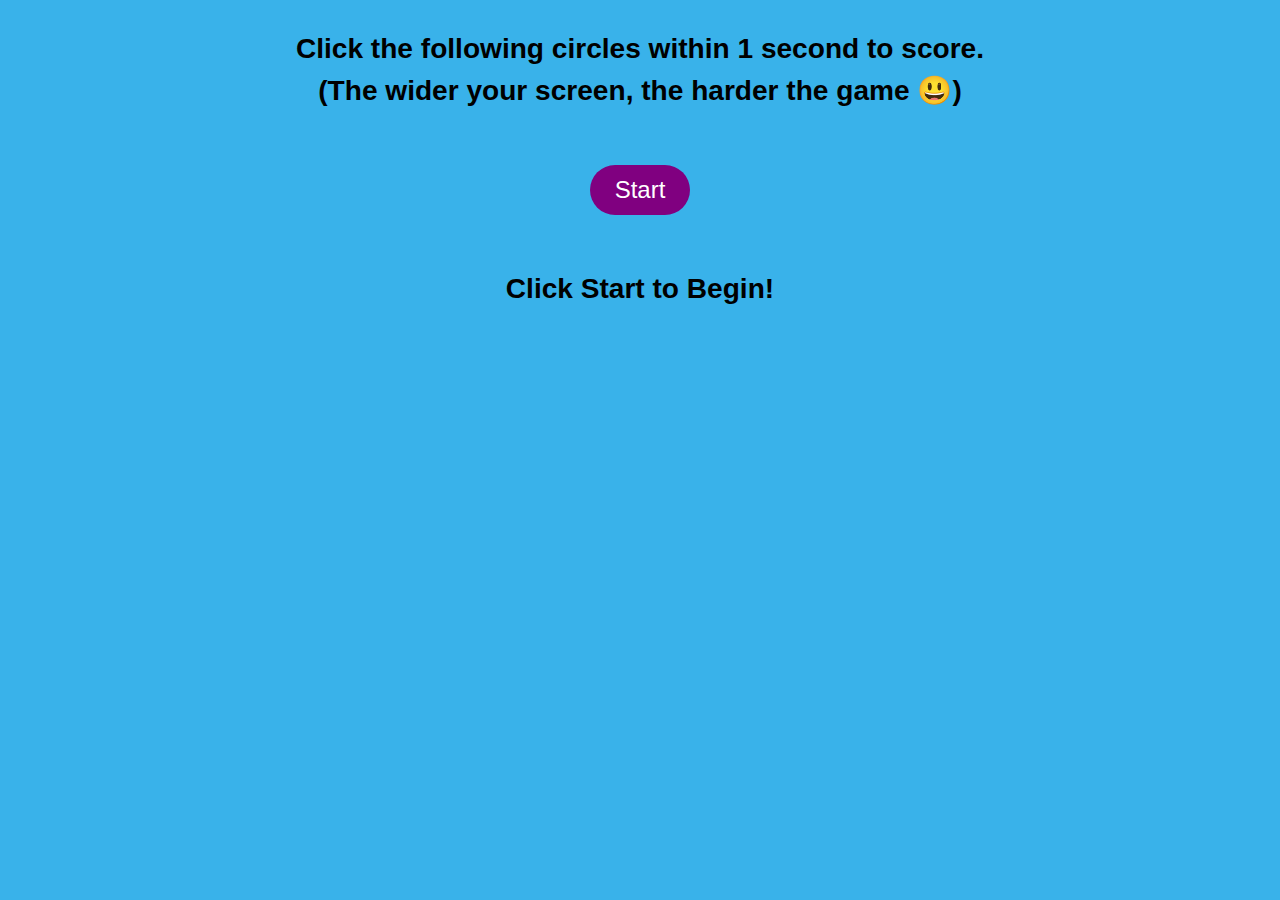
<file: projects/aayush/index.html>
<!DOCTYPE html>
<html lang="en">
<head>
    <meta charset="UTF-8">
    <meta name="viewport" content="width=device-width, initial-scale=1.0">
    <meta http-equiv="X-UA-Compatible" content="ie=edge">
    <link rel="stylesheet" href="style.css">
    <title>KUCH TOH BHI</title>
    <style>
    
    </style>
</head>
<body>
    <div class="directions"><h3>Click the following circles within 1 second to score.<br>(The wider your screen, the harder the game 😃)</h3></div>
    <button type="button">Start</button>
    <div class="message"></div>
    <div class="results"></div>
    <div class="gameArea"></div>
    <script src="script.js"></script>
</body>
</html>
</file>
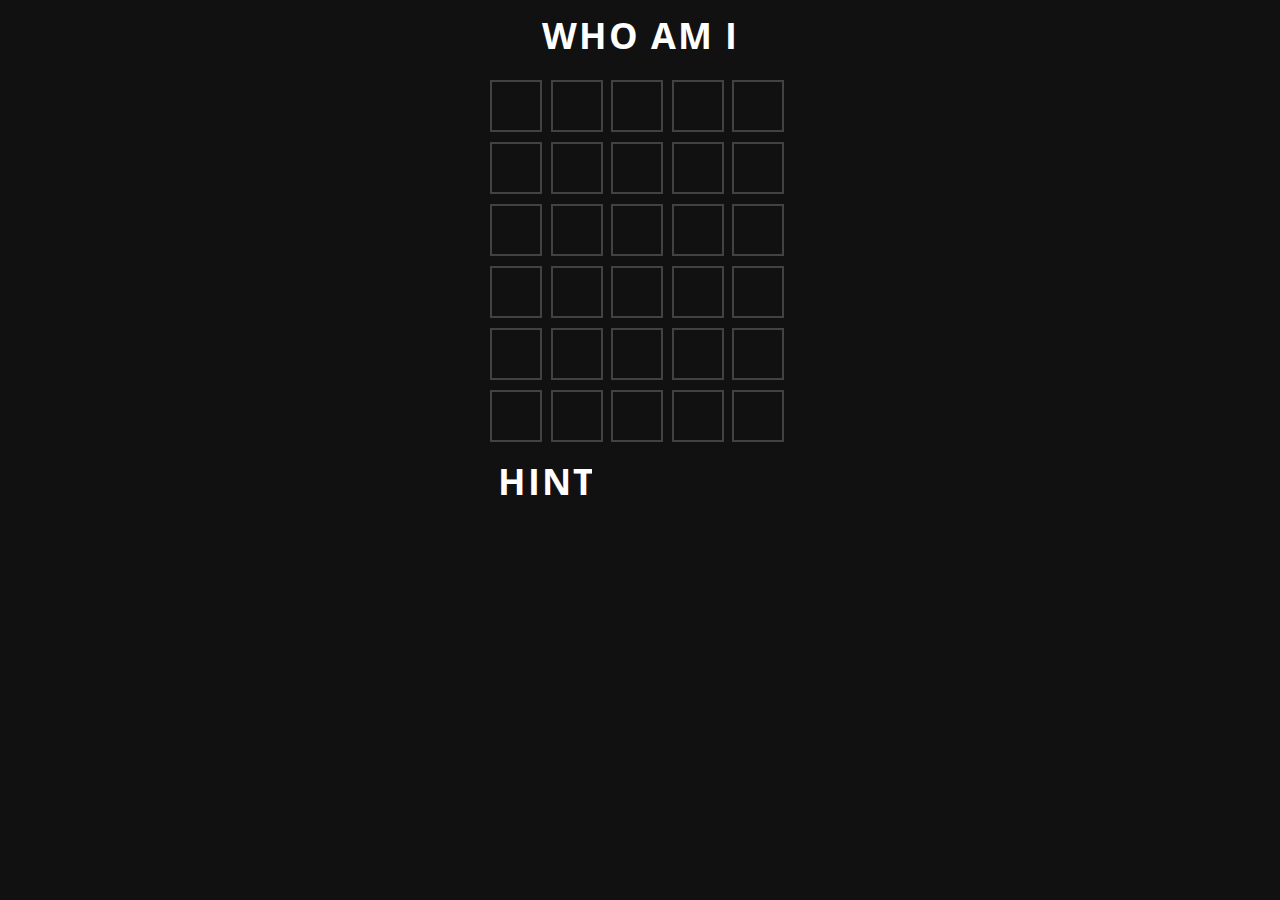
<file: projects/hamdaanaliquatil/index.html>
<!DOCTYPE html>
<html lang="en">

<head>
  <meta charset="UTF-8" />
  <meta name="viewport" content="width=device-width, initial-scale=1.0" />
  <title></title>
  <link rel="preconnect" href="https://fonts.googleapis.com" />
  <link rel="preconnect" href="https://fonts.gstatic.com" crossorigin />
  <link href="https://fonts.googleapis.com/css2?family=Open+Sans:wght@600&display=swap" rel="stylesheet" />
  <link rel="stylesheet" href="./style.css" />
  <script defer src="./script.js"></script>
</head>

<body>
  <div class="backgg">
  <h1>WHO AM I</h1>
  <section class="game">
    <div id="guess1" class="guess" data-letters="">
      <div class="guess__tile" id="guess1Tile1"></div>
      <div class="guess__tile" id="guess1Tile2"></div>
      <div class="guess__tile" id="guess1Tile3"></div>
      <div class="guess__tile" id="guess1Tile4"></div>
      <div class="guess__tile" id="guess1Tile5"></div>
    </div>

    <div id="guess2" class="guess" data-letters="">
      <div class="guess__tile" id="guess2Tile1"></div>
      <div class="guess__tile" id="guess2Tile2"></div>
      <div class="guess__tile" id="guess2Tile3"></div>
      <div class="guess__tile" id="guess2Tile4"></div>
      <div class="guess__tile" id="guess2Tile5"></div>
    </div>
    <div id="guess3" class="guess" data-letters="">
      <div class="guess__tile" id="guess3Tile1"></div>
      <div class="guess__tile" id="guess3Tile2"></div>
      <div class="guess__tile" id="guess3Tile3"></div>
      <div class="guess__tile" id="guess3Tile4"></div>
      <div class="guess__tile" id="guess3Tile5"></div>
    </div>
    <div id="guess4" class="guess" data-letters="">
      <div class="guess__tile" id="guess4Tile1"></div>
      <div class="guess__tile" id="guess4Tile2"></div>
      <div class="guess__tile" id="guess4Tile3"></div>
      <div class="guess__tile" id="guess4Tile4"></div>
      <div class="guess__tile" id="guess4Tile5"></div>
    </div>
    <div id="guess5" class="guess" data-letters="">
      <div class="guess__tile" id="guess5Tile1"></div>
      <div class="guess__tile" id="guess5Tile2"></div>
      <div class="guess__tile" id="guess5Tile3"></div>
      <div class="guess__tile" id="guess5Tile4"></div>
      <div class="guess__tile" id="guess5Tile5"></div>
    </div>
    <div id="guess6" class="guess" data-letters="">
      <div class="guess__tile" id="guess6Tile1"></div>
      <div class="guess__tile" id="guess6Tile2"></div>
      <div class="guess__tile" id="guess6Tile3"></div>
      <div class="guess__tile" id="guess6Tile4"></div>
      <div class="guess__tile" id="guess6Tile5"></div>
    </div>
  </section>
    <div class="hint">
      <h1>HINT</h1>
      <ul class="hint">
        
      </ul>
    </div>
  </div>
  <section class="keyboard"></section>
</body>

</html>
</file>
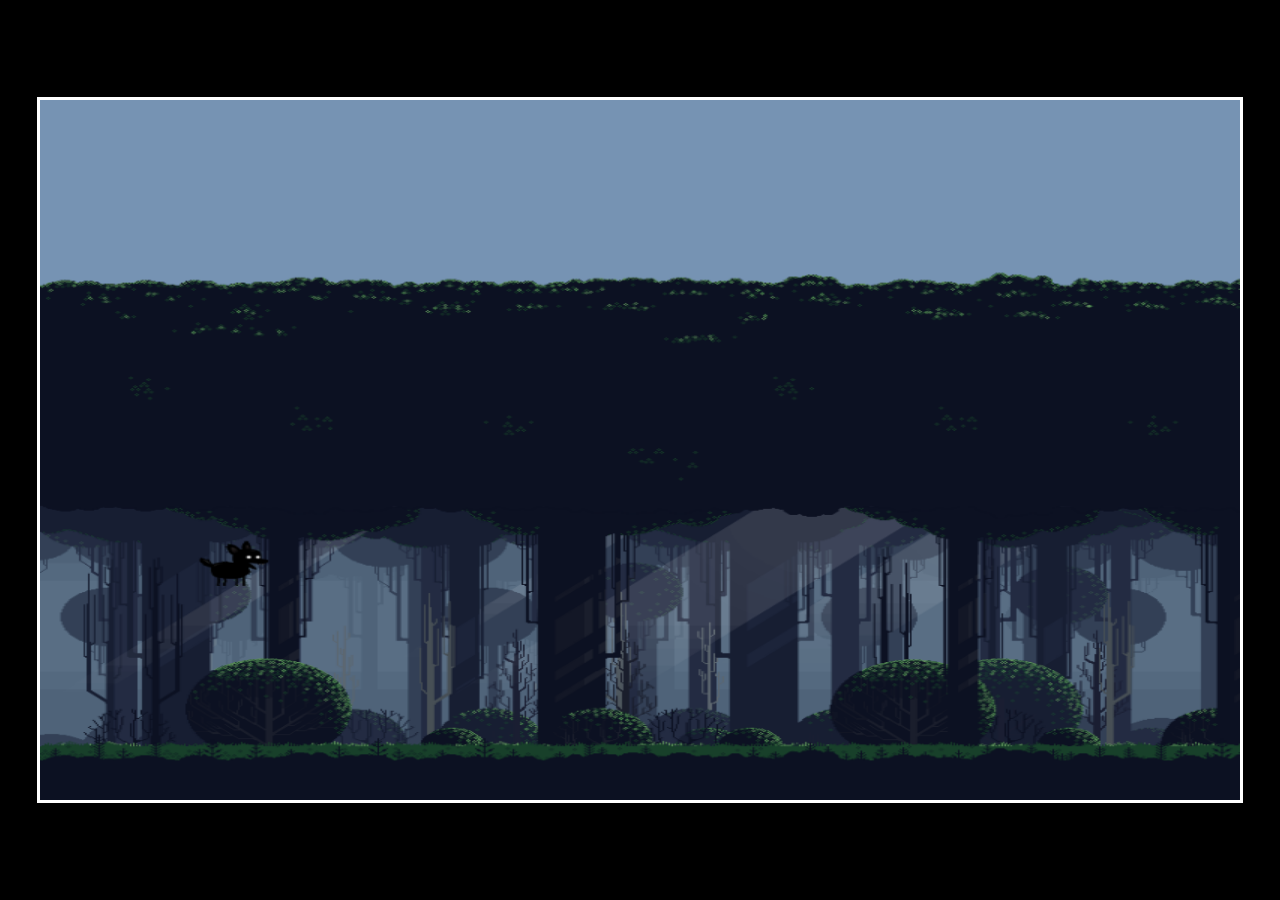
<file: projects/Vishal/index.html>
<!DOCTYPE html>
<html lang="en">
<head>
    <meta charset="UTF-8">
    <meta http-equiv="X-UA-Compatible" content="IE=edge">
    <meta name="viewport" content="width=device-width, initial-scale=1.0">
    <link rel = "stylesheet" href = "style.css" >
    <title>Parallax trail</title>
</head>

<body>
    <canvas id = "canvasbg"></canvas>
    <script src = "script.js"></script>
</body>

</html>
</file>
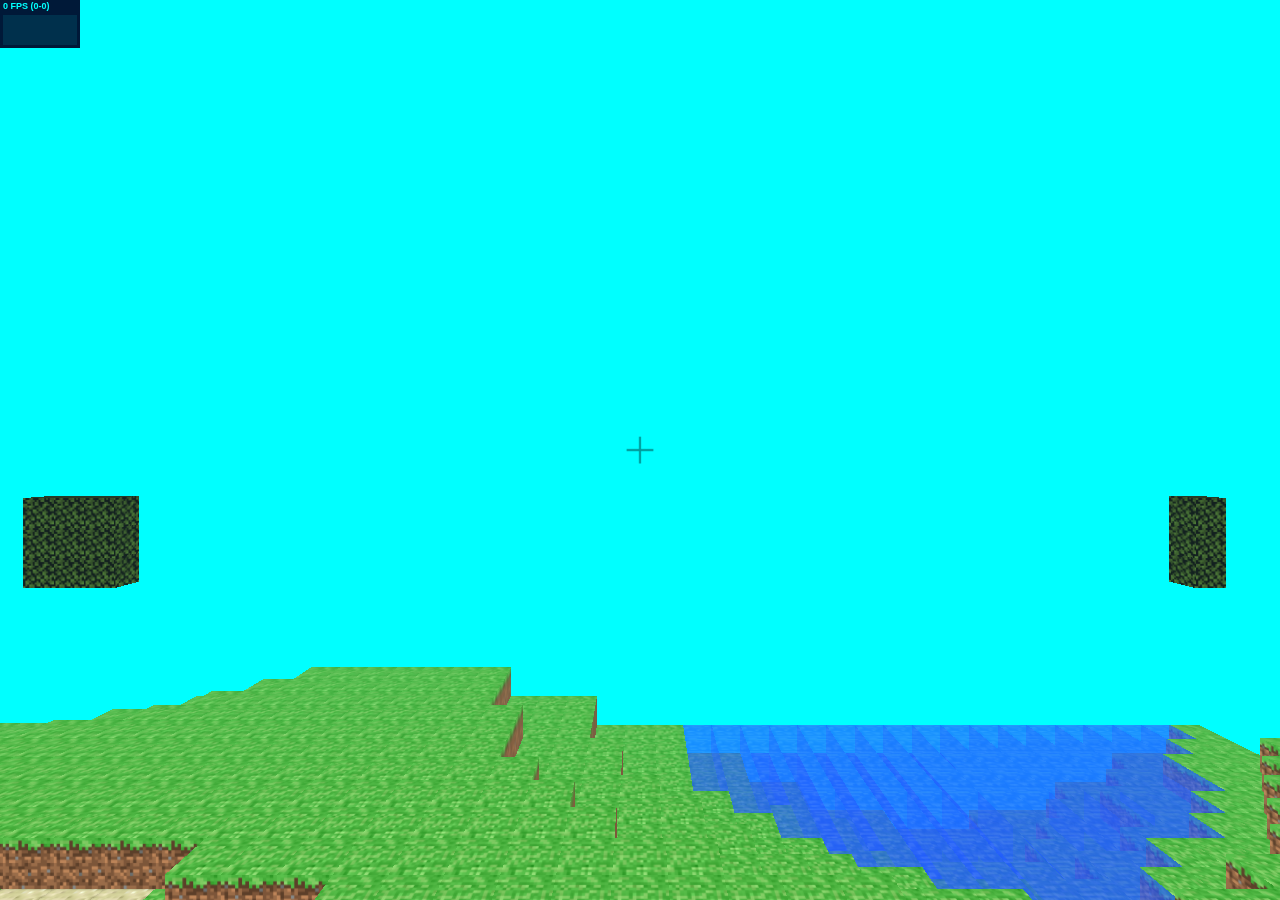
<file: projects/shubh/NotMinecraft.html>
<!DOCTYPE html>
<html>
<head>
	<title>Not MineCraft</title>
	<style type="text/css">
		body {
			margin : 0;
		}
		#cursor {
			position : absolute;
			opacity: 0.4;
			width : 3%;
		}
	</style>
</head>
<body>

	<script src = "three.js"></script>
	<script src = "perlin.js"></script>
	<script src = "PointerLockControls.js"></script>
	<script src = "stats.js"></script>

	<img src = "images/cursor.png" id = "cursor">

 	<script type="text/javascript">

 		// Cursor
 		var cursor = document.getElementById("cursor");
 		cursor.style.left = ((0.5 * window.innerWidth) - (0.5 * cursor.width)).toString() + "px";
 		cursor.style.top = ((0.5 * window.innerHeight) - (0.5 * cursor.height)).toString() + "px";

 		// Performance Stats

 		var stats = new Stats();
 		stats.showPanel(0); // 0:fps
 		document.body.appendChild(stats.dom);

 		function animate(){
 			stats.begin();

 			

 			stats.end();

 			requestAnimationFrame(animate);
 		}

 		requestAnimationFrame(animate);

 		var worldGen = Math.random();
 		var biomeGen = Math.random();
 		var treesGen = Math.random();

 		var scene = new THREE.Scene();
 		scene.background = new THREE.Color(0x00ffff);
 		scene.fog = new THREE.Fog(0x00ffff, 10, 650);
		var renderer = new THREE.WebGLRenderer();
		renderer.setSize(window.innerWidth, window.innerHeight);
		document.body.appendChild(renderer.domElement);
		var camera = new THREE.PerspectiveCamera(75, window.innerWidth / window.innerHeight, 0.1, 1000);

		/*
		var groundBox = new THREE.BoxBufferGeometry(25, 1, 50);
		var groundMesh = new THREE.MeshBasicMaterial({color : 0x00ff00});
		var ground = new THREE.Mesh(groundBox, groundMesh);
		scene.add(ground);
		ground.position.y = -5;

		// Creating the border lines for ground
		var edges = new THREE.EdgesGeometry(groundBox);
		var line = new THREE.LineSegments(edges, new THREE.LineBasicMaterial({color : 0x000000}));
		scene.add(line);
		line.position.y = -5;
		*/

		var faces = [
			{ // left
			    dir: [ -5,  0,  0, "left"],
			},
			{ // right
			    dir: [  5,  0,  0, "right"],
			},
			{ // bottom
			    dir: [  0, -5,  0, "bottom"],
			},
			{ // top
			    dir: [  0,  5,  0, "top"],
			},
			{ // back
			    dir: [  0,  0, -5, "back"],
			},
			{ // front
			    dir: [  0,  0,  5, "front"],
			},
		];

		function Block(x, y, z, placed, blockType){
			this.x = x;
			this.y = y;
			this.z = z;
			this.placed = placed;
			this.blockType = blockType;
		}

		// var axesHelper = new THREE.AxesHelper( 5 );
		// scene.add( axesHelper );

		/*
		var blocks = [];
		var xoff = 0;
		var zoff = 0;
		var inc = 0.05;
		var amplitude = 50;
		for(var x = 0; x < 20; x++){
			xoff = 0;
			for(var z = 0; z < 20; z++){
				var v = Math.round(noise.perlin2(xoff, zoff) * amplitude / 5) * 5;
				blocks.push(new Block(x * 5, v, z * 5));
				xoff = xoff + inc;
			}
			zoff = zoff + inc;
		}
		*/

		var chunks = [];
		var xoff = 0;
		var zoff = 0;
		var inc = 0.05;
		var amplitude = 30 + (Math.random() * 50);
		var renderDistance = 10;
		var chunkSize = 4;
		var depth = 5; // keeps track of the depth of the world (in terms of blocks)
		var minWorldY = -250; // the minimum y coordinate of a block
		camera.position.x = renderDistance * chunkSize / 2 * 5;
		camera.position.z = renderDistance * chunkSize / 2 * 5;
		camera.position.y = 50;

		var loader = new THREE.TextureLoader();
		
		/*
		var materialArray = [
			new THREE.MeshBasicMaterial({map : loader.load("texture/texture.png")}),
			new THREE.MeshBasicMaterial({map : loader.load("texture/texture.png")}),
			new THREE.MeshBasicMaterial({map : loader.load("texture/texture.png")}),
			new THREE.MeshBasicMaterial({map : loader.load("texture/texture.png")}),
			new THREE.MeshBasicMaterial({map : loader.load("texture/texture.png")}),
			new THREE.MeshBasicMaterial({map : loader.load("texture/texture.png")}),
		];
		*/

		var blockBox = new THREE.BoxGeometry(5, 5, 5);
		var grassTexture = [
			new THREE.MeshBasicMaterial({map : loader.load("texture/grass/side.jpg")}),
			new THREE.MeshBasicMaterial({map : loader.load("texture/grass/side.jpg")}),
			new THREE.MeshBasicMaterial({map : loader.load("texture/grass/top.jpg")}),
			new THREE.MeshBasicMaterial({map : loader.load("texture/grass/bottom.jpg")}),
			new THREE.MeshBasicMaterial({map : loader.load("texture/grass/side.jpg")}),
			new THREE.MeshBasicMaterial({map : loader.load("texture/grass/side.jpg")})
		];
		var dirtTexture = [
			new THREE.MeshBasicMaterial({map : loader.load("texture/dirt/dirt.png")}),
			new THREE.MeshBasicMaterial({map : loader.load("texture/dirt/dirt.png")}),
			new THREE.MeshBasicMaterial({map : loader.load("texture/dirt/dirt.png")}),
			new THREE.MeshBasicMaterial({map : loader.load("texture/dirt/dirt.png")}),
			new THREE.MeshBasicMaterial({map : loader.load("texture/dirt/dirt.png")}),
			new THREE.MeshBasicMaterial({map : loader.load("texture/dirt/dirt.png")})
		];
		var cobblestoneTexture = [
			new THREE.MeshBasicMaterial({map : loader.load("texture/cobblestone/cobblestone.png")}),
			new THREE.MeshBasicMaterial({map : loader.load("texture/cobblestone/cobblestone.png")}),
			new THREE.MeshBasicMaterial({map : loader.load("texture/cobblestone/cobblestone.png")}),
			new THREE.MeshBasicMaterial({map : loader.load("texture/cobblestone/cobblestone.png")}),
			new THREE.MeshBasicMaterial({map : loader.load("texture/cobblestone/cobblestone.png")}),
			new THREE.MeshBasicMaterial({map : loader.load("texture/cobblestone/cobblestone.png")})
		];
		var oakLogTexture = [
			new THREE.MeshBasicMaterial({map : loader.load("texture/oakLog/side.png")}),
			new THREE.MeshBasicMaterial({map : loader.load("texture/oakLog/side.png")}),
			new THREE.MeshBasicMaterial({map : loader.load("texture/oakLog/top.jpg")}),
			new THREE.MeshBasicMaterial({map : loader.load("texture/oakLog/bottom.jpg")}),
			new THREE.MeshBasicMaterial({map : loader.load("texture/oakLog/side.png")}),
			new THREE.MeshBasicMaterial({map : loader.load("texture/oakLog/side.png")})
		];
		var oakLeavesTexture = [
			new THREE.MeshBasicMaterial({map : loader.load("texture/oakLeaves/oakLeaves.png")}),
			new THREE.MeshBasicMaterial({map : loader.load("texture/oakLeaves/oakLeaves.png")}),
			new THREE.MeshBasicMaterial({map : loader.load("texture/oakLeaves/oakLeaves.png")}),
			new THREE.MeshBasicMaterial({map : loader.load("texture/oakLeaves/oakLeaves.png")}),
			new THREE.MeshBasicMaterial({map : loader.load("texture/oakLeaves/oakLeaves.png")}),
			new THREE.MeshBasicMaterial({map : loader.load("texture/oakLeaves/oakLeaves.png")})
		];
		var sandTexture = [
			new THREE.MeshBasicMaterial({map : loader.load("texture/sand/sand.png")}),
			new THREE.MeshBasicMaterial({map : loader.load("texture/sand/sand.png")}),
			new THREE.MeshBasicMaterial({map : loader.load("texture/sand/sand.png")}),
			new THREE.MeshBasicMaterial({map : loader.load("texture/sand/sand.png")}),
			new THREE.MeshBasicMaterial({map : loader.load("texture/sand/sand.png")}),
			new THREE.MeshBasicMaterial({map : loader.load("texture/sand/sand.png")})
		];
		var waterTexture = [
			new THREE.MeshBasicMaterial({map : loader.load("texture/water/water.jpeg")}),
			new THREE.MeshBasicMaterial({map : loader.load("texture/water/water.jpeg")}),
			new THREE.MeshBasicMaterial({map : loader.load("texture/water/water.jpeg")}),
			new THREE.MeshBasicMaterial({map : loader.load("texture/water/water.jpeg")}),
			new THREE.MeshBasicMaterial({map : loader.load("texture/water/water.jpeg")}),
			new THREE.MeshBasicMaterial({map : loader.load("texture/water/water.jpeg")})
		];

		var blocks = [
			{name : "grass", materialArray : grassTexture, mesh : new THREE.InstancedMesh(blockBox, grassTexture, renderDistance * renderDistance * chunkSize * chunkSize * depth), count : 0, range : [0], biomes : ["plains"]},
			{name : "dirt", materialArray : dirtTexture, mesh : new THREE.InstancedMesh(blockBox, dirtTexture, renderDistance * renderDistance * chunkSize * chunkSize * depth), count : 0, range : [1, 2], biomes : ["plains"]},
			{name : "cobblestone", materialArray : cobblestoneTexture, mesh : new THREE.InstancedMesh(blockBox, cobblestoneTexture, renderDistance * renderDistance * chunkSize * chunkSize * depth), count : 0, range : [3, 4], biomes : ["plains", "desert"]},
			{name : "oakLog", materialArray : oakLogTexture, mesh : new THREE.InstancedMesh(blockBox, oakLogTexture, renderDistance * renderDistance * chunkSize * chunkSize * depth), count : 0, range : [], biomes : ["plains"]},
			{name : "oakLeaves", materialArray : oakLeavesTexture, mesh : new THREE.InstancedMesh(blockBox, oakLeavesTexture, renderDistance * renderDistance * chunkSize * chunkSize * depth), count : 0, range : [], biomes : ["plains"]},
			{name : "sand", materialArray : sandTexture, mesh : new THREE.InstancedMesh(blockBox, sandTexture, renderDistance * renderDistance * chunkSize * chunkSize * depth), count : 0, range : [0, 1, 2], biomes : ["desert"]},
			{name : "water", materialArray : waterTexture, mesh : new THREE.InstancedMesh(blockBox, waterTexture, renderDistance * renderDistance * chunkSize * chunkSize * depth), count : 0, range : [], biomes : ["plains", "desert"]},
		];
		var blockTypes = ["grass", "dirt", "cobblestone", "oakLog", "oakLeaves", "sand", "water"];
		var biomeSize = 1; 
		var treeDensity = 1; 
		function getBiome(n){
			if(n < 0.2){
				return "plains";
			} else if(n >= 0.2){
				return "desert";
			}
		}

		var oakLogIndex = blockTypes.indexOf("oakLog");
		var oakLeavesIndex = blockTypes.indexOf("oakLeaves");
		var waterIndex = blockTypes.indexOf("water");
		var waterLevel = 0;

		
		for(var i = 0; i < waterTexture.length; i++){
			if(i == 2 || i == 3){ 
				blocks[waterIndex].materialArray[i].transparent = true;
				blocks[waterIndex].materialArray[i].opacity = 0.7;
			} else { 
				blocks[waterIndex].materialArray[i].transparent = true;
				blocks[waterIndex].materialArray[i].opacity = 0.4;
			}
		}

		for(var i = 0; i < renderDistance; i++){
			for(j = 0; j < renderDistance; j++){
				var chunk = [];
				for(var x = i * chunkSize; x < (i * chunkSize) + chunkSize; x++){
					for(var z = j * chunkSize; z < (j * chunkSize) + chunkSize; z++){
						xoff = inc * x;
						zoff = inc * z;
						noise.seed(worldGen);
						var v = Math.round(noise.perlin2(xoff, zoff) * amplitude / 5) * 5;
						noise.seed(biomeGen);
						var biome = getBiome(noise.perlin2(xoff / biomeSize, zoff / biomeSize));
						noise.seed(treesGen);
						var treeNoise = noise.perlin2(xoff / treeDensity, zoff / treeDensity);
						var canPutLeaf = false;
						for(var xInc = -1; xInc < 2; xInc += 1){
							for(var zInc = -1; zInc < 2; zInc += 1){
								if(xInc == 0 && zInc == 0){
									continue;
								}
								var xoffAround = inc * (x + xInc);
								var zoffAround = inc * (z + zInc);
								var treeNoiseAround = noise.perlin2(xoffAround / treeDensity, zoffAround / treeDensity);
								if(parseFloat(treeNoiseAround.toFixed(3)) == 0.001){
									canPutLeaf = true;
									break;
								}
							}
						}

						var waterExistsHere = false;
						var h = 5;
						while(true){
							if(v + h <= waterLevel){
								let matrix = new THREE.Matrix4().makeTranslation(
									x * 5,
									v + h,
									z * 5
								);
								blocks[waterIndex].mesh.setMatrixAt(blocks[waterIndex].count, matrix);
								blocks[waterIndex].count++;
								chunk.push(new Block(x * 5, v + h, z * 5, false, blocks[waterIndex].name));
								h += 5;
								waterExistsHere = true;
							} else {
								break;
							}
						}

						for(var d = -8; d < depth; d++){
							if(d >= 0){
								if(v - (d * 5) < minWorldY){
									continue;
								}
								let matrix = new THREE.Matrix4().makeTranslation(
									x * 5,
									v - (d * 5),
									z * 5
								);
								for(var b = 0; b < blocks.length; b++){
									if(blocks[b].range.includes(d) && blocks[b].biomes.includes(biome)){
										blocks[b].mesh.setMatrixAt(blocks[b].count, matrix);
										blocks[b].count++;
										chunk.push(new Block(x * 5, v - (d * 5), z * 5, false, blocks[b].name));
									}
								}
							} else {
								
								if(biome == "plains" && waterExistsHere == false){
									// LOGS
									if(parseFloat(treeNoise.toFixed(3)) == 0.001){
										if(d < 0 && d >= -8){
											let logMatrix = new THREE.Matrix4().makeTranslation(
												x * 5,
												v - (d * 5),
												z * 5
											);
											if(d != -8){
												blocks[oakLogIndex].mesh.setMatrixAt(blocks[oakLogIndex].count, logMatrix);
												blocks[oakLogIndex].count++;
												chunk.push(new Block(x * 5, v - (d * 5), z * 5, false, blocks[oakLogIndex].name));
											} else { // TOP LEAf
												blocks[oakLeavesIndex].mesh.setMatrixAt(blocks[oakLeavesIndex].count, logMatrix);
												blocks[oakLeavesIndex].count++;
												chunk.push(new Block(x * 5, v - (d * 5), z * 5, false, blocks[oakLeavesIndex].name));
											}
										}
									}
									
									if(d <= -6 && canPutLeaf){
										if(parseFloat(treeNoise.toFixed(3)) != 0.001){
											let leafMatrix = new THREE.Matrix4().makeTranslation(
												x * 5,
												v - (d * 5),
												z * 5
											);
											blocks[oakLeavesIndex].mesh.setMatrixAt(blocks[oakLeavesIndex].count, leafMatrix);
											blocks[oakLeavesIndex].count++;
											chunk.push(new Block(x * 5, v - (d * 5), z * 5, false, blocks[oakLeavesIndex].name));
										}
									}
								}
							}
						}
					}
				}
				chunks.push(chunk);
			}
		}

		for(var i = 0; i < blocks.length; i++){
			scene.add(blocks[i].mesh)
		}

		var keys = [];
		var canJump = true;
		var controlOptions = {
			forward : "w",
			backward : "s",
			right : "d",
			left : "a",
			jump : " ", 
			placeBlock : "q" 
		};

		var placedBlocks = [];
		var chunkMap = [];
		for(var x = 0; x < renderDistance; x++){
			for(var z = 0; z < renderDistance; z++){
				chunkMap.push({x : x, z : z});
			}
		}

		function identifyChunk(x, z){
			var lowestX = lowestXBlock();
			var lowestZ = lowestZBlock();
			var difX = x - lowestX;
			var difZ = z - lowestZ;
			var divX = Math.floor(difX / (chunkSize * 5));
			var divZ = Math.floor(difZ / (chunkSize * 5));
			var index = undefined;
			for(var i = 0; i < chunkMap.length; i++){
				if(chunkMap[i].x == divX && chunkMap[i].z == divZ){
					index = i;
					break;
				}
			}
			return index; 
		}

		var start = 0;
		var sprint = false;
		document.addEventListener("keydown", function(e){
			if(e.key == "w") {
		        var elapsed = new Date().getTime();
		        if(elapsed - start <= 300){
		        	sprint = true;
		        }
		        start = elapsed;
		    }

			keys.push(e.key);

			if(e.key == controlOptions.jump && canJump == true){
				ySpeed = -1;
				canJump = false;
			}
			if(e.key == controlOptions.placeBlock){
				const raycaster = new THREE.Raycaster();
				const pointer = new THREE.Vector2();
				pointer.x = (0.5) * 2 - 1;
				pointer.y = -1 * (0.5) * 2 + 1;
				raycaster.setFromCamera(pointer, camera);
				var intersection;
				var next = false;
				var distance = Infinity;
				var placedInWater = false;
				for(var i = 0; i < blocks.length; i++){
					var int = raycaster.intersectObject(blocks[i].mesh);
					if(int[0] != undefined && int[0].distance < 40 && int[0].distance < distance){
						if(blocks[i].name == "water"){
							placedInWater = true;
							continue;
						}
						next = true;
						intersection = int;
						distance = int[0].distance;
					}
				}

				if(next){
					console.log(intersection[0]);
					var materialIndex = intersection[0].face.materialIndex;
					var position = intersection[0].point; 
					var x = 0;
					var y = 0;
					var z = 0;
					const inc = 2.5; 
					switch(materialIndex){
						case 0: // right
							x = position.x + inc;
							y = Math.round(position.y / 5) * 5;
							z = Math.round(position.z / 5) * 5;
							break;
						case 1: // left
							x = position.x - inc;
							y = Math.round(position.y / 5) * 5;
							z = Math.round(position.z / 5) * 5;
							break;
						case 2: // top
							x = Math.round(position.x / 5) * 5;
							y = position.y + inc;
							z = Math.round(position.z / 5) * 5;
							break;
						case 3: // bottom
							x = Math.round(position.x / 5) * 5;
							y = position.y - inc;
							z = Math.round(position.z / 5) * 5;
							break;
						case 4: // front
							x = Math.round(position.x / 5) * 5;
							y = Math.round(position.y / 5) * 5;
							z = position.z + inc;
							break;
						case 5: // back
							x = Math.round(position.x / 5) * 5;
							y = Math.round(position.y / 5) * 5;
							z = position.z - inc;
							break;
					}
					y = Math.round(y); 
					if(y > minWorldY){
						var blockToBePlaced = "oakLog";
						var b = new Block(x, y, z, true, blockToBePlaced);
						if(!intersect(b.x, b.y, b.z, 5, 5, 5, player.x, player.y, player.z, player.w, player.h, player.d)){
							chunks[identifyChunk(x, z)].push(b);
							placedBlocks.push(b);

							
							if(placedInWater){
								for(var i = 0; i < chunks[identifyChunk(x, z)].length; i++){
									if(chunks[identifyChunk(x, z)][i].x == x && chunks[identifyChunk(x, z)][i].y == y && chunks[identifyChunk(x, z)][i].z == z && chunks[identifyChunk(x, z)][i].blockType == "water"){
									
										chunks[identifyChunk(x, z)].splice(i, 1);
										brokenBlocks.push(new Block(x, y, z, false, "water"));
										scene.remove(blocks[waterIndex].mesh);
										blocks[waterIndex].mesh = new THREE.InstancedMesh(blockBox, blocks[waterIndex].materialArray, (renderDistance * renderDistance * chunkSize * chunkSize * depth) - brokenBlocks.length);
										blocks[waterIndex].count = 0;
										break;
									}
								}
							}

						
							var index = blockTypes.indexOf(blockToBePlaced);
							scene.remove(blocks[index].mesh);
							blocks[index].mesh = new THREE.InstancedMesh(blockBox, blocks[index].materialArray, (renderDistance * renderDistance * chunkSize * chunkSize * depth) + placedBlocks.length);
							blocks[index].count = 0;

							for(var i = 0; i < chunks.length; i++){
								for(var j = 0; j < chunks[i].length; j++){
									let matrix = new THREE.Matrix4().makeTranslation(
										chunks[i][j].x,
										chunks[i][j].y,
										chunks[i][j].z
									);
									if(chunks[i][j].blockType == blockToBePlaced){
										blocks[index].mesh.setMatrixAt(blocks[index].count, matrix);
										blocks[index].count++;
									}
									if(chunks[i][j].blockType == "water"){
										blocks[waterIndex].mesh.setMatrixAt(blocks[waterIndex].count, matrix);
										blocks[waterIndex].count++;
									}
								}
							}
							scene.add(blocks[index].mesh);
							scene.add(blocks[waterIndex].mesh);
						}	
					}	
				}
			}
		});
		document.addEventListener("keyup", function(e){
			var newArr = [];
			for(var i = 0; i < keys.length; i++){
				if(keys[i] != e.key){
					newArr.push(keys[i]);
				}
			}
			keys = newArr;
			if(!keys.includes("w")){
				sprint = false;
			}
		});

		var controls = new THREE.PointerLockControls(camera, document.body);
		var brokenBlocks = [];
		document.body.addEventListener("click", function(){
			controls.lock();
			// Breaking blocks
			if(controls.isLocked){
				
				const raycaster = new THREE.Raycaster();
				const pointer = new THREE.Vector2();
				pointer.x = (0.5) * 2 - 1;
				pointer.y = -1 * (0.5) * 2 + 1;
				raycaster.setFromCamera(pointer, camera);
				var intersection;
				var next = false;
				var distance = Infinity;
				for(var i = 0; i < blocks.length; i++){
					var int = raycaster.intersectObject(blocks[i].mesh);
					if(int[0] != undefined && int[0].distance < 40 && int[0].distance < distance && blocks[i].name != "water"){
						next = true;
						intersection = int;
						distance = int[0].distance;
					}
				}
				if(intersection[0] != undefined && intersection[0].distance < 40){
					
					console.log(intersection[0].point);
					var materialIndex = intersection[0].face.materialIndex;
					var position = intersection[0].point; 
					var x = 0;
					var y = 0;
					var z = 0;
					const inc = 2.5; 
					switch(materialIndex){ 
						case 0: // right
							x = position.x - inc;
							y = Math.round(position.y / 5) * 5;
							z = Math.round(position.z / 5) * 5;
							break;
						case 1: // left
							x = position.x + inc;
							y = Math.round(position.y / 5) * 5;
							z = Math.round(position.z / 5) * 5;
							break;
						case 2: // top
							x = Math.round(position.x / 5) * 5;
							y = position.y - inc;
							z = Math.round(position.z / 5) * 5;
							break;
						case 3: // bottom
							x = Math.round(position.x / 5) * 5;
							y = position.y + inc;
							z = Math.round(position.z / 5) * 5;
							break;
						case 4: // front
							x = Math.round(position.x / 5) * 5;
							y = Math.round(position.y / 5) * 5;
							z = position.z - inc;
							break;
						case 5: // back
							x = Math.round(position.x / 5) * 5;
							y = Math.round(position.y / 5) * 5;
							z = position.z + inc;
							break;
					}
				
					var index1 = identifyChunk(x, z);
					var chunk = chunks[index1];
					y = Math.round(y); 
					var blockToBeDestroyed = null;
					for(var i = 0; i < chunk.length; i++){
						if(chunk[i].x == x && chunk[i].y == y && chunk[i].z == z){
							
							if(chunk[i].placed){
								
								for(var j = 0; j < placedBlocks.length; j++){
									if(placedBlocks[j].x == x && placedBlocks[j].y == y && placedBlocks[j].z == z){
										placedBlocks.splice(j, 1);
										break;
									}
								}
							} else { 
								brokenBlocks.push(new Block(x, y, z, false, chunk[i].blockType));
							}
							blockToBeDestroyed = chunk[i].blockType;
							chunks[index1].splice(i, 1); 
							break;
						}
					}
					
					var index = blockTypes.indexOf(blockToBeDestroyed);
					scene.remove(blocks[index].mesh);
					blocks[index].mesh = new THREE.InstancedMesh(blockBox, blocks[index].materialArray, (renderDistance * renderDistance * chunkSize * chunkSize * depth) + placedBlocks.length);
					blocks[index].count = 0;

					for(var i = 0; i < chunks.length; i++){
						for(var j = 0; j < chunks[i].length; j++){
							let matrix = new THREE.Matrix4().makeTranslation(
								chunks[i][j].x,
								chunks[i][j].y,
								chunks[i][j].z
							);
							if(chunks[i][j].blockType == blockToBeDestroyed){
								blocks[index].mesh.setMatrixAt(blocks[index].count, matrix);
								blocks[index].count++;
							}
						}
					}
					scene.add(blocks[index].mesh);
				}
			}
		});
		controls.addEventListener("lock", function(){

		});
		controls.addEventListener("unlock", function(){
			keys = [];
		});

		var movingSpeed = 0.5;
		var ySpeed = 0;
		var acc = 0.065;

		var player = {
			w : 0.6, // width
			h : 8, // height
			d : 0.5, // depth
			x : camera.position.x,
			y : camera.position.y,
			z : camera.position.z,
			forward : function(speed){
				controls.moveForward(speed);
				this.updatePosition();
			},
			backward : function(speed){
				controls.moveForward(-1 * speed);
				this.updatePosition();
			},
			right : function(speed){
				controls.moveRight(speed);
				this.updatePosition();
			},
			left : function(speed){
				controls.moveRight(-1 * speed);
				this.updatePosition();
			},
			updatePosition : function(){
				this.x = camera.position.x;
				this.y = camera.position.y - (this.h / 2);
				this.z = camera.position.z;
			}
		};

		function intersect(x1, y1, z1, w1, h1, d1, x2, y2, z2, w2, h2, d2){
			var a = {
				minX : x1 - (w1/2),
				maxX : x1 + (w1/2),
				minZ : z1 - (d1/2),
				maxZ : z1 + (d1/2),
				minY : y1 - (h1/2),
				maxY : y1 + (h1/2),
			};
			var b = {
				minX : x2 - (w2/2),
				maxX : x2 + (w2/2),
				minZ : z2 - (d2/2),
				maxZ : z2 + (d2/2),
				minY : y2 - (h2/2),
				maxY : y2 + (h2/2),
			};
			return (a.minX <= b.maxX && a.maxX >= b.minX) &&
		           (a.minY <= b.maxY && a.maxY >= b.minY) &&
		           (a.minZ <= b.maxZ && a.maxZ >= b.minZ);
		}

		var deceleration = 1.35;
		var forback = 0; // 1 = forward, -1 = backward
		var rightleft = 0; // 1 = right, -1 = left
		var sprintSpeedInc = 1.6; 
		function update(){	
			player.updatePosition();

			if(keys.includes(controlOptions.forward)){
				player.forward(movingSpeed * (sprint ? sprintSpeedInc : 1));
				forback = 1 * movingSpeed;
				for(var i = 0; i < chunks.length; i++){
					for(var j = 0; j < chunks[i].length; j++){
						var b = chunks[i][j];
						var c = intersect(b.x, b.y, b.z, 5, 5, 5, player.x, player.y, player.z, player.w, player.h, player.d);
						if(c && (b.y - 2.5 < player.y + (player.h / 2) && b.y + 2.5 > player.y - (player.h / 2)) && b.blockType != "water"){
							player.backward((movingSpeed * (sprint ? sprintSpeedInc : 1)));
							forback = 0;
							rightleft = 0;
							sprint = false;
						}
					}
				}
			}
			if(keys.includes(controlOptions.backward)){
				player.backward(movingSpeed * (sprint ? sprintSpeedInc : 1));
				forback = -1 * movingSpeed;
				for(var i = 0; i < chunks.length; i++){
					for(var j = 0; j < chunks[i].length; j++){
						var b = chunks[i][j];
						var c = intersect(b.x, b.y, b.z, 5, 5, 5, player.x, player.y, player.z, player.w, player.h, player.d);
						if(c && (b.y - 2.5 < player.y + (player.h / 2) && b.y + 2.5 > player.y - (player.h / 2)) && b.blockType != "water"){
							player.forward(movingSpeed * (sprint ? sprintSpeedInc : 1));
							forback = 0;
							rightleft = 0;
							sprint = false;
						}
					}
				}
			}
			if(keys.includes(controlOptions.right)){
				player.right(movingSpeed * (sprint ? sprintSpeedInc : 1));
				rightleft = 1 * movingSpeed;
				for(var i = 0; i < chunks.length; i++){
					for(var j = 0; j < chunks[i].length; j++){
						var b = chunks[i][j];
						var c = intersect(b.x, b.y, b.z, 5, 5, 5, player.x, player.y, player.z, player.w, player.h, player.d);
						if(c && (b.y - 2.5 < player.y + (player.h / 2) && b.y + 2.5 > player.y - (player.h / 2)) && b.blockType != "water"){
							player.left(movingSpeed * (sprint ? sprintSpeedInc : 1));
							forback = 0;
							rightleft = 0;
							sprint = false;
						}
					}
				}
			}
			if(keys.includes(controlOptions.left)){
				player.left(movingSpeed * (sprint ? sprintSpeedInc : 1));
				rightleft = -1 * movingSpeed;
				for(var i = 0; i < chunks.length; i++){
					for(var j = 0; j < chunks[i].length; j++){
						var b = chunks[i][j];
						var c = intersect(b.x, b.y, b.z, 5, 5, 5, player.x, player.y, player.z, player.w, player.h, player.d);
						if(c && (b.y - 2.5 < player.y + (player.h / 2) && b.y + 2.5 > player.y - (player.h / 2)) && b.blockType != "water"){
							player.right(movingSpeed * (sprint ? sprintSpeedInc : 1));
							forback = 0;
							rightleft = 0;
							sprint = false;
						}
					}
				}
			}

			// Decceleration 
			if(!keys.includes(controlOptions.forward) && !keys.includes(controlOptions.backward) && !keys.includes(controlOptions.right) && !keys.includes(controlOptions.left)){
				forback /= deceleration;
				rightleft /= deceleration;
				for(var i = 0; i < chunks.length; i++){
					for(var j = 0; j < chunks[i].length; j++){
						var b = chunks[i][j];
						var c = intersect(b.x, b.y, b.z, 5, 5, 5, player.x, player.y, player.z, player.w, player.h, player.d);
						if(c && (b.y - 2.5 < player.y + (player.h / 2) && b.y + 2.5 > player.y - (player.h / 2))){
							var br = true;
							forback /= -deceleration;
							rightleft /= -deceleration;
							sprint = false;
							break;
						}
					}
					if(br){
						break;
					}
				}
				player.forward(forback * (sprint ? sprintSpeedInc : 1));
				player.right(rightleft * (sprint ? sprintSpeedInc : 1));
			}
			
			camera.position.y = camera.position.y - ySpeed;
			ySpeed = ySpeed + acc;

			// Not falling through a block 
			for(var i = 0; i < chunks.length; i++){
				for(var j = 0; j < chunks[i].length; j++){
					var b = chunks[i][j];
					var c = intersect(b.x, b.y + 10, b.z, 5, 5, 5, player.x, player.y, player.z, player.w, player.h, player.d);
					if(c && camera.position.y <= chunks[i][j].y + 2.5 + player.h && camera.position.y >= chunks[i][j].y && b.blockType != "water"){
						camera.position.y = chunks[i][j].y + 2.5 + player.h;
						ySpeed = 0;
						canJump = true;
					}
					var c = intersect(b.x, b.y, b.z, 5, 5, 5, player.x, player.y, player.z, player.w, player.h, player.d); 
					if(c && camera.position.y >= chunks[i][j].y - 2.5 && camera.position.y <= chunks[i][j].y && b.blockType != "water"){
						ySpeed = 0.5;
					}
				}
			}

			//  TERRAIN GENERATION 
			var worldSize = chunkSize * renderDistance * 5;
			var ratio = 0.4;
			if(camera.position.z < lowestZBlock() + (worldSize * ratio)){
			
				var newChunks = [];
				for(var i = 0; i < chunks.length; i++){
					if((i + 1) % renderDistance != 0){
						newChunks.push(chunks[i]);
					}
				}

			
				var lowestX = lowestXBlock();
				var lowestZ = lowestZBlock();

				for(var i = 0; i < renderDistance; i++){
					var chunk = [];
					for(var x = lowestX + (i * chunkSize * 5); x < lowestX + (i * chunkSize * 5) + (chunkSize * 5); x = x + 5){
						for(var z = lowestZ - (chunkSize * 5); z < lowestZ; z = z + 5){
							xoff = inc * x / 5;
							zoff = inc * z / 5;
							noise.seed(worldGen);
							var v = Math.round(noise.perlin2(xoff, zoff) * amplitude / 5) * 5;
							noise.seed(biomeGen);
							var biome = getBiome(noise.perlin2(xoff / biomeSize, zoff / biomeSize));
							noise.seed(treesGen);
							var treeNoise = noise.perlin2(xoff / treeDensity, zoff / treeDensity);
							var canPutLeaf = false;
							for(var xInc = -5; xInc <= 5; xInc += 5){
								for(var zInc = -5; zInc <= 5; zInc += 5){
									if(xInc == 0 && zInc == 0){
										continue;
									}
									var xoffAround = inc * (x + xInc) / 5;
									var zoffAround = inc * (z + zInc) / 5;
									var treeNoiseAround = noise.perlin2(xoffAround / treeDensity, zoffAround / treeDensity);
									if(parseFloat(treeNoiseAround.toFixed(3)) == 0.001){
										canPutLeaf = true;
										break;
									}
								}
							}
							var waterExistsHere = false;
							var h = 5;
							while(true){
								var brokenWaterBlock = false;
								for(var d = 0; d < brokenBlocks.length; d++){
									if(brokenBlocks[d].x == x && brokenBlocks[d].y == v + h && brokenBlocks[d].z == z){
										brokenWaterBlock = true;
										break;
									}
								}
								if(v + h <= waterLevel && brokenWaterBlock == false){ 
									let matrix = new THREE.Matrix4().makeTranslation(
										x,
										v + h,
										z
									);
									chunk.push(new Block(x, v + h, z, false, blocks[waterIndex].name));
									h += 5;
									waterExistsHere = true;
								} else {
									break;
								}
							}
							for(var e = -8; e < depth; e++){
								if(v - (e * 5) < minWorldY){
									continue;
								}
								
								var blockIsDestroyed = false;
								for(var d = 0; d < brokenBlocks.length; d++){
									if(brokenBlocks[d].x == x && brokenBlocks[d].y == v - (e * 5) && brokenBlocks[d].z == z){
										blockIsDestroyed = true;
										break;
									}
								}
								if(!blockIsDestroyed){
									if(e >= 0){
										for(var t = 0; t < blocks.length; t++){
											if(blocks[t].range.includes(e) && blocks[t].biomes.includes(biome)){
												chunk.push(new Block(x, v - (e * 5), z, false, blocks[t].name));
												break;
											}
										}
									} else {
										
										if(biome == "plains" && waterExistsHere == false){
											
											if(parseFloat(treeNoise.toFixed(3)) == 0.001){
												if(e < 0 && e >= -8){
													let logMatrix = new THREE.Matrix4().makeTranslation(
														x,
														v - (e * 5),
														z
													);
													if(e != -8){
														chunk.push(new Block(x, v - (e * 5), z, false, blocks[oakLogIndex].name));
													} else { // TOP LEAf
														chunk.push(new Block(x, v - (e * 5), z, false, blocks[oakLeavesIndex].name));
													}
												}
											}
											
											if(e <= -6 && canPutLeaf){
												if(parseFloat(treeNoise.toFixed(3)) != 0.001){
													let leafMatrix = new THREE.Matrix4().makeTranslation(
														x,
														v - (e * 5),
														z
													);
													chunk.push(new Block(x, v - (e * 5), z, false, blocks[oakLeavesIndex].name));
												}
											}
										}
									}
								}
							}
							
							for(var b = 0; b < placedBlocks.length; b++){
								if(placedBlocks[b].x == x && placedBlocks[b].z == z){
									chunk.push(new Block(placedBlocks[b].x, placedBlocks[b].y, placedBlocks[b].z, true, placedBlocks[b].blockType));
								}
							}
						}
					}
					newChunks.splice(i * renderDistance, 0, chunk);
				}

				chunks = newChunks;

				for(var i = 0; i < blocks.length; i++){
					scene.remove(blocks[i].mesh);
					blocks[i].mesh = new THREE.InstancedMesh(blockBox, blocks[i].materialArray, (renderDistance * renderDistance * chunkSize * chunkSize * depth) + placedBlocks.length);
					blocks[i].count = 0;
				}

				for(var i = 0; i < chunks.length; i++){
					for(var j = 0; j < chunks[i].length; j++){
						let matrix = new THREE.Matrix4().makeTranslation(
							chunks[i][j].x,
							chunks[i][j].y,
							chunks[i][j].z
						);
						for(var t = 0; t < blocks.length; t++){
							if(blocks[t].name == chunks[i][j].blockType){
								blocks[t].mesh.setMatrixAt(blocks[t].count, matrix);
								blocks[t].count++;
								break;
							}
						}
					}
				}
				
				for(var i = 0; i < blocks.length; i++){
					scene.add(blocks[i].mesh);
				}
			}

			if(camera.position.z > highestZBlock() - (worldSize * ratio)){ 
				

				var newChunks = [];
				for(var i = 0; i < chunks.length; i++){
					if(i % renderDistance != 0){
						newChunks.push(chunks[i]);
					}
				}

				
				var lowestX = lowestXBlock();
				var highestZ = highestZBlock();
				for(var i = 0; i < renderDistance; i++){
					var chunk = [];
					for(var x = lowestX + (i * chunkSize * 5); x < lowestX + (i * chunkSize * 5) + (chunkSize * 5); x = x + 5){
						for(var z = highestZ + 5; z < (highestZ + 5) + (chunkSize * 5); z = z + 5){
							xoff = inc * x / 5;
							zoff = inc * z / 5;
							noise.seed(worldGen);
							var v = Math.round(noise.perlin2(xoff, zoff) * amplitude / 5) * 5;
							noise.seed(biomeGen);
							var biome = getBiome(noise.perlin2(xoff / biomeSize, zoff / biomeSize));
							noise.seed(treesGen);
							var treeNoise = noise.perlin2(xoff / treeDensity, zoff / treeDensity);
							var canPutLeaf = false;
							for(var xInc = -5; xInc <= 5; xInc += 5){
								for(var zInc = -5; zInc <= 5; zInc += 5){
									if(xInc == 0 && zInc == 0){
										continue;
									}
									var xoffAround = inc * (x + xInc) / 5;
									var zoffAround = inc * (z + zInc) / 5;
									var treeNoiseAround = noise.perlin2(xoffAround / treeDensity, zoffAround / treeDensity);
									if(parseFloat(treeNoiseAround.toFixed(3)) == 0.001){
										canPutLeaf = true;
										break;
									}
								}
							}
							var waterExistsHere = false;
							var h = 5;
							while(true){
								var brokenWaterBlock = false;
								for(var d = 0; d < brokenBlocks.length; d++){
									if(brokenBlocks[d].x == x && brokenBlocks[d].y == v + h && brokenBlocks[d].z == z){
										brokenWaterBlock = true;
										break;
									}
								}
								if(v + h <= waterLevel && brokenWaterBlock == false){ 
									let matrix = new THREE.Matrix4().makeTranslation(
										x,
										v + h,
										z
									);
									chunk.push(new Block(x, v + h, z, false, blocks[waterIndex].name));
									h += 5;
									waterExistsHere = true;
								} else {
									break;
								}
							}
							for(var e = -8; e < depth; e++){
								if(v - (e * 5) < minWorldY){
									continue;
								}
								
								var blockIsDestroyed = false;
								for(var d = 0; d < brokenBlocks.length; d++){
									if(brokenBlocks[d].x == x && brokenBlocks[d].y == v - (e * 5) && brokenBlocks[d].z == z){
										blockIsDestroyed = true;
										break;
									}
								}
								if(!blockIsDestroyed){
									if(e >= 0){
										for(var t = 0; t < blocks.length; t++){
											if(blocks[t].range.includes(e) && blocks[t].biomes.includes(biome)){
												chunk.push(new Block(x, v - (e * 5), z, false, blocks[t].name));
												break;
											}
										}
									} else {
										
										if(biome == "plains" && waterExistsHere == false){
											
											if(parseFloat(treeNoise.toFixed(3)) == 0.001){
												if(e < 0 && e >= -8){
													let logMatrix = new THREE.Matrix4().makeTranslation(
														x,
														v - (e * 5),
														z
													);
													if(e != -8){
														chunk.push(new Block(x, v - (e * 5), z, false, blocks[oakLogIndex].name));
													} else { // TOP LEAf
														chunk.push(new Block(x, v - (e * 5), z, false, blocks[oakLeavesIndex].name));
													}
												}
											}
										
											if(e <= -6 && canPutLeaf){
												if(parseFloat(treeNoise.toFixed(3)) != 0.001){
													let leafMatrix = new THREE.Matrix4().makeTranslation(
														x,
														v - (e * 5),
														z
													);
													chunk.push(new Block(x, v - (e * 5), z, false, blocks[oakLeavesIndex].name));
												}
											}
										}
									}
								}
							}
							
							for(var b = 0; b < placedBlocks.length; b++){
								if(placedBlocks[b].x == x && placedBlocks[b].z == z){
									chunk.push(new Block(placedBlocks[b].x, placedBlocks[b].y, placedBlocks[b].z, true, placedBlocks[b].blockType));
								}
							}
						}
					}
					newChunks.splice(((i + 1) * renderDistance) - 1, 0, chunk);
				}

				chunks = newChunks;

				for(var i = 0; i < blocks.length; i++){
					scene.remove(blocks[i].mesh);
					blocks[i].mesh = new THREE.InstancedMesh(blockBox, blocks[i].materialArray, (renderDistance * renderDistance * chunkSize * chunkSize * depth) + placedBlocks.length);
					blocks[i].count = 0;
				}

				for(var i = 0; i < chunks.length; i++){
					for(var j = 0; j < chunks[i].length; j++){
						let matrix = new THREE.Matrix4().makeTranslation(
							chunks[i][j].x,
							chunks[i][j].y,
							chunks[i][j].z
						);
						for(var t = 0; t < blocks.length; t++){
							if(blocks[t].name == chunks[i][j].blockType){
								blocks[t].mesh.setMatrixAt(blocks[t].count, matrix);
								blocks[t].count++;
								break;
							}
						}
					}
				}
				
				for(var i = 0; i < blocks.length; i++){
					scene.add(blocks[i].mesh);
				}	
			}

			if(camera.position.x > highestXBlock() - (worldSize * ratio)){ 
				
				var newChunks = [];
				for(var i = renderDistance; i < chunks.length; i++){
					newChunks.push(chunks[i]);
				}

				
				var highestX = highestXBlock();
				var lowestZ = lowestZBlock();

				for(var i = 0; i < renderDistance; i++){
					var chunk = [];
					for(var z = lowestZ + (i * chunkSize * 5); z < lowestZ + (i * chunkSize * 5) + (chunkSize * 5); z = z + 5){
						for(var x = highestX + 5; x < highestX + 5 + (chunkSize * 5); x = x + 5){
							xoff = inc * x / 5;
							zoff = inc * z / 5;
							noise.seed(worldGen);
							var v = Math.round(noise.perlin2(xoff, zoff) * amplitude / 5) * 5;
							noise.seed(biomeGen);
							var biome = getBiome(noise.perlin2(xoff / biomeSize, zoff / biomeSize));
							noise.seed(treesGen);
							var treeNoise = noise.perlin2(xoff / treeDensity, zoff / treeDensity);
							var canPutLeaf = false;
							for(var xInc = -5; xInc <= 5; xInc += 5){
								for(var zInc = -5; zInc <= 5; zInc += 5){
									if(xInc == 0 && zInc == 0){
										continue;
									}
									var xoffAround = inc * (x + xInc) / 5;
									var zoffAround = inc * (z + zInc) / 5;
									var treeNoiseAround = noise.perlin2(xoffAround / treeDensity, zoffAround / treeDensity);
									if(parseFloat(treeNoiseAround.toFixed(3)) == 0.001){
										canPutLeaf = true;
										break;
									}
								}
							}
							var waterExistsHere = false;
							var h = 5;
							while(true){
								var brokenWaterBlock = false;
								for(var d = 0; d < brokenBlocks.length; d++){
									if(brokenBlocks[d].x == x && brokenBlocks[d].y == v + h && brokenBlocks[d].z == z){
										brokenWaterBlock = true;
										break;
									}
								}
								if(v + h <= waterLevel && brokenWaterBlock == false){ 
									let matrix = new THREE.Matrix4().makeTranslation(
										x,
										v + h,
										z
									);
									chunk.push(new Block(x, v + h, z, false, blocks[waterIndex].name));
									h += 5;
									waterExistsHere = true;
								} else {
									break;
								}
							}
							for(var e = -8; e < depth; e++){
								if(v - (e * 5) < minWorldY){
									continue;
								}
								
								var blockIsDestroyed = false;
								for(var d = 0; d < brokenBlocks.length; d++){
									if(brokenBlocks[d].x == x && brokenBlocks[d].y == v - (e * 5) && brokenBlocks[d].z == z){
										blockIsDestroyed = true;
										break;
									}
								}
								if(!blockIsDestroyed){
									if(e >= 0){
										for(var t = 0; t < blocks.length; t++){
											if(blocks[t].range.includes(e) && blocks[t].biomes.includes(biome)){
												chunk.push(new Block(x, v - (e * 5), z, false, blocks[t].name));
												break;
											}
										}
									} else {
										
										if(biome == "plains" && waterExistsHere == false){
											
											if(parseFloat(treeNoise.toFixed(3)) == 0.001){
												if(e < 0 && e >= -8){
													let logMatrix = new THREE.Matrix4().makeTranslation(
														x,
														v - (e * 5),
														z
													);
													if(e != -8){
														chunk.push(new Block(x, v - (e * 5), z, false, blocks[oakLogIndex].name));
													} else { // TOP LEAf
														chunk.push(new Block(x, v - (e * 5), z, false, blocks[oakLeavesIndex].name));
													}
												}
											}
										
											if(e <= -6 && canPutLeaf){
												if(parseFloat(treeNoise.toFixed(3)) != 0.001){
													let leafMatrix = new THREE.Matrix4().makeTranslation(
														x,
														v - (e * 5),
														z
													);
													chunk.push(new Block(x, v - (e * 5), z, false, blocks[oakLeavesIndex].name));
												}
											}
										}
									}
								}
							}
							
							for(var b = 0; b < placedBlocks.length; b++){
								if(placedBlocks[b].x == x && placedBlocks[b].z == z){
									chunk.push(new Block(placedBlocks[b].x, placedBlocks[b].y, placedBlocks[b].z, true, placedBlocks[b].blockType));
								}
							}
						}
					}
					newChunks.splice(chunks.length - (renderDistance - i), 0, chunk);
				}

				chunks = newChunks;

				for(var i = 0; i < blocks.length; i++){
					scene.remove(blocks[i].mesh);
					blocks[i].mesh = new THREE.InstancedMesh(blockBox, blocks[i].materialArray, (renderDistance * renderDistance * chunkSize * chunkSize * depth) + placedBlocks.length);
					blocks[i].count = 0;
				}

				for(var i = 0; i < chunks.length; i++){
					for(var j = 0; j < chunks[i].length; j++){
						let matrix = new THREE.Matrix4().makeTranslation(
							chunks[i][j].x,
							chunks[i][j].y,
							chunks[i][j].z
						);
						for(var t = 0; t < blocks.length; t++){
							if(blocks[t].name == chunks[i][j].blockType){
								blocks[t].mesh.setMatrixAt(blocks[t].count, matrix);
								blocks[t].count++;
								break;
							}
						}
					}
				}
				
				for(var i = 0; i < blocks.length; i++){
					scene.add(blocks[i].mesh);
				}			
			}

			if(camera.position.x < lowestXBlock() + (worldSize * ratio)){
			
				var newChunks = [];
				for(var i = 0; i < chunks.length - renderDistance; i++){
					newChunks.push(chunks[i]);
				}

				
				var lowestX = lowestXBlock();
				var lowestZ = lowestZBlock();
				for(var i = 0; i < renderDistance; i++){
					var chunk = [];
					for(var z = lowestZ + (i * chunkSize * 5); z < lowestZ + (i * chunkSize * 5) + (chunkSize * 5); z = z + 5){
						for(var x = lowestX - (chunkSize * 5); x < lowestX; x = x + 5){
							xoff = inc * x / 5;
							zoff = inc * z / 5;
							noise.seed(worldGen);
							var v = Math.round(noise.perlin2(xoff, zoff) * amplitude / 5) * 5;
							noise.seed(biomeGen);
							var biome = getBiome(noise.perlin2(xoff / biomeSize, zoff / biomeSize));
							noise.seed(treesGen);
							var treeNoise = noise.perlin2(xoff / treeDensity, zoff / treeDensity);
							var canPutLeaf = false;
							for(var xInc = -5; xInc <= 5; xInc += 5){
								for(var zInc = -5; zInc <= 5; zInc += 5){
									if(xInc == 0 && zInc == 0){
										continue;
									}
									var xoffAround = inc * (x + xInc) / 5;
									var zoffAround = inc * (z + zInc) / 5;
									var treeNoiseAround = noise.perlin2(xoffAround / treeDensity, zoffAround / treeDensity);
									if(parseFloat(treeNoiseAround.toFixed(3)) == 0.001){
										canPutLeaf = true;
										break;
									}
								}
							}
							var waterExistsHere = false;
							var h = 5;
							while(true){
								var brokenWaterBlock = false;
								for(var d = 0; d < brokenBlocks.length; d++){
									if(brokenBlocks[d].x == x && brokenBlocks[d].y == v + h && brokenBlocks[d].z == z){
										brokenWaterBlock = true;
										break;
									}
								}
								if(v + h <= waterLevel && brokenWaterBlock == false){ 
									let matrix = new THREE.Matrix4().makeTranslation(
										x,
										v + h,
										z
									);
									chunk.push(new Block(x, v + h, z, false, blocks[waterIndex].name));
									h += 5;
									waterExistsHere = true;
								} else {
									break;
								}
							}
							for(var e = -8; e < depth; e++){
								if(v - (e * 5) < minWorldY){
									continue;
								}
								
								var blockIsDestroyed = false;
								for(var d = 0; d < brokenBlocks.length; d++){
									if(brokenBlocks[d].x == x && brokenBlocks[d].y == v - (e * 5) && brokenBlocks[d].z == z){
										blockIsDestroyed = true;
										break;
									}
								}
								if(!blockIsDestroyed){
									if(e >= 0){
										for(var t = 0; t < blocks.length; t++){
											if(blocks[t].range.includes(e) && blocks[t].biomes.includes(biome)){
												chunk.push(new Block(x, v - (e * 5), z, false, blocks[t].name));
												break;
											}
										}
									} else {
										
										if(biome == "plains" && waterExistsHere == false){
											
											if(parseFloat(treeNoise.toFixed(3)) == 0.001){
												if(e < 0 && e >= -8){
													let logMatrix = new THREE.Matrix4().makeTranslation(
														x,
														v - (e * 5),
														z
													);
													if(e != -8){
														chunk.push(new Block(x, v - (e * 5), z, false, blocks[oakLogIndex].name));
													} else { // TOP LEAf
														chunk.push(new Block(x, v - (e * 5), z, false, blocks[oakLeavesIndex].name));
													}
												}
											}
											
											if(e <= -6 && canPutLeaf){
												if(parseFloat(treeNoise.toFixed(3)) != 0.001){
													let leafMatrix = new THREE.Matrix4().makeTranslation(
														x,
														v - (e * 5),
														z
													);
													chunk.push(new Block(x, v - (e * 5), z, false, blocks[oakLeavesIndex].name));
												}
											}
										}
									}
								}
							}
							
							for(var b = 0; b < placedBlocks.length; b++){
								if(placedBlocks[b].x == x && placedBlocks[b].z == z){
									chunk.push(new Block(placedBlocks[b].x, placedBlocks[b].y, placedBlocks[b].z, true, placedBlocks[b].blockType));
								}
							}
						}
					}
					newChunks.splice(i, 0, chunk);
				}

				chunks = newChunks;

				for(var i = 0; i < blocks.length; i++){
					scene.remove(blocks[i].mesh);
					blocks[i].mesh = new THREE.InstancedMesh(blockBox, blocks[i].materialArray, (renderDistance * renderDistance * chunkSize * chunkSize * depth) + placedBlocks.length);
					blocks[i].count = 0;
				}

				for(var i = 0; i < chunks.length; i++){
					for(var j = 0; j < chunks[i].length; j++){
						let matrix = new THREE.Matrix4().makeTranslation(
							chunks[i][j].x,
							chunks[i][j].y,
							chunks[i][j].z
						);
						for(var t = 0; t < blocks.length; t++){
							if(blocks[t].name == chunks[i][j].blockType){
								blocks[t].mesh.setMatrixAt(blocks[t].count, matrix);
								blocks[t].count++;
								break;
							}
						}
					}
				}
				
				for(var i = 0; i < blocks.length; i++){
					scene.add(blocks[i].mesh);
				}
			}
		}

		function lowestXBlock(){
			var xPosArray = [];
			for(var i = 0; i < chunks.length; i++){
				for(var j = 0; j < chunks[i].length; j++){
					xPosArray.push(chunks[i][j].x);
				}
			}
			return Math.min.apply(null, xPosArray);
		}

		function highestXBlock(){
			var xPosArray = [];
			for(var i = 0; i < chunks.length; i++){
				for(var j = 0; j < chunks[i].length; j++){
					xPosArray.push(chunks[i][j].x);
				}
			}
			return Math.max.apply(null, xPosArray);
		}

		function lowestZBlock(){
			var zPosArray = [];
			for(var i = 0; i < chunks.length; i++){
				for(var j = 0; j < chunks[i].length; j++){
					zPosArray.push(chunks[i][j].z);
				}
			}
			return Math.min.apply(null, zPosArray);
		}

		function highestZBlock(){
			var zPosArray = [];
			for(var i = 0; i < chunks.length; i++){
				for(var j = 0; j < chunks[i].length; j++){
					zPosArray.push(chunks[i][j].z);
				}
			}
			return Math.max.apply(null, zPosArray);
		}

		// Resize Window
		window.addEventListener("resize", function(){
			renderer.setSize(window.innerWidth, window.innerHeight);
			camera.aspect = window.innerWidth / window.innerHeight;
			camera.updateProjectionMatrix();
			cursor.style.left = ((0.5 * window.innerWidth) - (0.5 * cursor.width)).toString() + "px";
 			cursor.style.top = ((0.5 * window.innerHeight) - (0.5 * cursor.height)).toString() + "px";
		});

		const raycaster = new THREE.Raycaster();
		const pointer = new THREE.Vector2();
		pointer.x = (0.5) * 2 - 1;
		pointer.y = -1 * (0.5) * 2 + 1;

		var plane;
		function render(){
			raycaster.setFromCamera(pointer, camera);
			var intersection;
			var next = false;
			var distance = Infinity;
			for(var i = 0; i < blocks.length; i++){
				var int = raycaster.intersectObject(blocks[i].mesh);
				if(int[0] != undefined && int[0].distance < 40 && int[0].distance < distance && blocks[i].name != "water"){
					next = true;
					intersection = int;
					distance = int[0].distance;
				}
			}
			if(next){
				//console.log(intersection[0]);
				if(!scene.children.includes(plane)){
					var planeG = new THREE.PlaneGeometry(5, 5);
					var planeM = new THREE.MeshBasicMaterial({color : 0xffffff, side : THREE.DoubleSide});
					planeM.transparent = true;
					planeM.opacity = 0.5;
					plane = new THREE.Mesh(planeG, planeM);
					scene.add(plane);
				} else {
					plane.visible = true;
					var materialIndex = intersection[0].face.materialIndex;
					var position = intersection[0].point; 
					var x = 0;
					var y = 0;
					var z = 0;
					const inc = 0.1; 
					switch(materialIndex){
						case 0: // right
							plane.rotation.x = 0;
							plane.rotation.y = (Math.PI / 2);
							plane.rotation.z = 0;
							x = position.x + inc;
							y = Math.round(position.y / 5) * 5;
							z = Math.round(position.z / 5) * 5;
							break;
						case 1: // left
							plane.rotation.x = 0;
							plane.rotation.y = (Math.PI / 2);
							plane.rotation.z = 0;
							x = position.x - inc;
							y = Math.round(position.y / 5) * 5;
							z = Math.round(position.z / 5) * 5;
							break;
						case 2: // top
							plane.rotation.x = (Math.PI / 2);
							plane.rotation.y = 0;
							plane.rotation.z = 0;
							x = Math.round(position.x / 5) * 5;
							y = position.y + inc;
							z = Math.round(position.z / 5) * 5;
							break;
						case 3: // bottom
							plane.rotation.x = (Math.PI / 2);
							plane.rotation.y = 0;
							plane.rotation.z = 0;
							x = Math.round(position.x / 5) * 5;
							y = position.y - inc;
							z = Math.round(position.z / 5) * 5;
							break;
						case 4: // front
							plane.rotation.x = 0;
							plane.rotation.y = 0;
							plane.rotation.z = 0;
							x = Math.round(position.x / 5) * 5;
							y = Math.round(position.y / 5) * 5;
							z = position.z + inc;
							break;
						case 5: // back
							plane.rotation.x = 0;
							plane.rotation.y = 0;
							plane.rotation.z = 0;
							x = Math.round(position.x / 5) * 5;
							y = Math.round(position.y / 5) * 5;
							z = position.z - inc;
							break;
					}
					plane.position.x = x;
					plane.position.y = y;
					plane.position.z = z;
				}
			} else {
				if(plane){
					plane.visible = false;
				}
			}

			renderer.render(scene, camera);
		}

		function GameLoop(){
			requestAnimationFrame(GameLoop);
			update();
			render();
		}

		GameLoop();
 	</script>
</body>
</html>
</file>
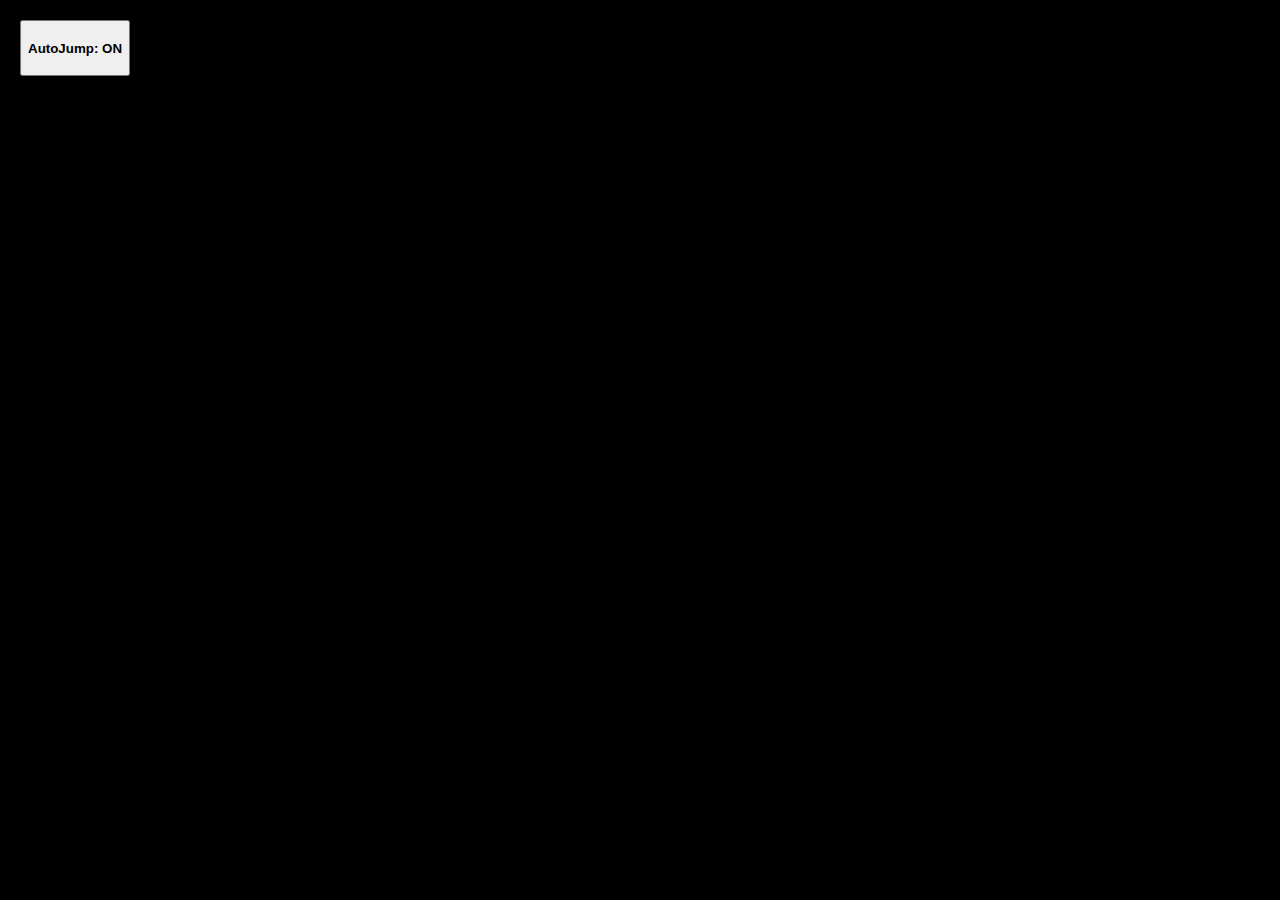
<file: projects/shubh/Not Minecraft/NotMinecraft.html>
<!DOCTYPE html>
<html>

<head>
	<title>NOt MineCRaft</title>
	<style type="text/css">
		body {
			margin: 0;
		}
		#autojumpbutton{
			position :absolute;
			left: 20px;
			top :20px;
		}

		;
	</style>
</head>

<body>
<button id="autojumpbutton" onclick="toggleAutoJump()"><h4>AutoJump: ON</h4></button>
	<script src="three.js"></script>
	<script src="perlin.js"></script>
	<script src="PointerLockControls.js"></script>
	<script src="stats.js"></script>
	<!-- <img src = "cursor.png" id = "cursor">    -->
	<script type="text/javascript">
		noise.seed(Math.random());

		var scene = new THREE.Scene();
		// scene.background = new THREE.Color(0x00ffff);
		// scene.fog = new THREE.Fog(0x00ffff, 10, 650);
		var renderer = new THREE.WebGLRenderer();
		renderer.setSize(window.innerWidth, window.innerHeight);
		document.body.appendChild(renderer.domElement);
		var camera = new THREE.PerspectiveCamera(75, window.innerWidth / window.innerHeight, 0.1, 1000);

		function toggleAutoJump(){
			if(autoJump==true){
				autoJump = false;
				document.getElementById("autojumpbutton").innerHTML= "<h4>Auto Jump : OFF</h4>";
			}
			else {
				autoJump=true;
				document.getElementById("autojumpbutton").innerHTML= "<h4>Auto Jump : ON</h4>";

			}
		}

		function Block(x, y, z) {
			this.x = x;
			this.y = y;
			this.z = z;

			this.display = function () {
				var blockBox = new THREE.BoxBufferGeometry(5, 5, 5);
				var blockMesh = new THREE.MeshBasicMaterial({ color: 0x00ff00 });
				var block = new THREE.Mesh(blockBox, blockMesh);
				scene.add(block);
				block.position.x = this.x;
				block.position.y = this.y - 10;
				block.position.z = this.z;

				var edges = new THREE.EdgesGeometry(blockBox)
				var line = new THREE.LineSegments(edges, new THREE.LineBasicMaterial({ color: 0x000000 }));
				scene.add(line);
				line.position.x = this.x;
				line.position.y = this.y - 10;
				line.position.z = this.z;
			}
		}
		// var axesHelper = new THREE.AxesHelper(5);
		// scene.add(axesHelper);
		var blocks = [];
		var xoff = 0;
		var zoff = 0;
		var inc = 0.05;
		var amplitude = 100;
		for (var x = 0; x < 20; x++) {
			xoff = 0;
			for (var z = 0; z < 20; z++) {
				var v = Math.round(noise.perlin2(xoff, zoff) * amplitude / 5) * 5;
				blocks.push(new Block(x * 5, v, z * 5));
				xoff = xoff + inc;
			}
			zoff = zoff + inc;
		}
		for (var i = 0; i < blocks.length; i++) {
			blocks[i].display();
		}
		var keys = [];
		var canJump = true;
		document.addEventListener("keydown", function (e) {
			keys.push(e.key);
			if (e.key == " " && canJump == true) {
				ySpeed = -1.3;
				canJump = false;
			}
		});
		document.addEventListener("keyup", function (e) {
			var newArr = [];
			for (var i = 0; i < keys.length; i++) {
				if (keys[i] != e.key) {
					newArr.push(keys[i]);
				}
			}
			keys = newArr;
		})
			;

		var controls = new THREE.PointerLockControls(camera, document.body);
		document.body.addEventListener("click", function () {
			controls.lock();
		});
		controls.addEventListener("lock", function () {
		});
		controls.addEventListener("unlocklock", function () {
		});
		var movingSpeed = 0.7;
		var ySpeed = 0;
		var acc = 0.08;
		var autoJump = true;
		function update() {
			if (keys.includes("w")) {
				controls.moveForward(movingSpeed);
				if(autoJump == false){
				for (var i = 0; i < blocks.length; i++) {
					if (camera.position.x <= blocks[i].x + 2.5 && camera.position.x >= blocks[i].x - 2.5 && camera.position.z <= blocks[i].z + 2.5 && camera.position.z >= blocks[i].z - 2.5) {
						if (camera.position.y == blocks[i].y - 2.5) {
							controls.moveForward(-1 * movingSpeed);

						}
					}
				}
				}
			}
			if (keys.includes("a")) {
				controls.moveRight(-1 * movingSpeed);
				if(autoJump == false){
				for (var i = 0; i < blocks.length; i++) {
					if (camera.position.x <= blocks[i].x + 2.5 && camera.position.x >= blocks[i].x - 2.5 && camera.position.z <= blocks[i].z + 2.5 && camera.position.z >= blocks[i].z - 2.5) {
						if (camera.position.y == blocks[i].y - 2.5) {
							controls.moveRight( movingSpeed);

						}
					}
				}}
			}
			if (keys.includes("s")) {
				controls.moveForward(-1 * movingSpeed);
				if(autoJump == false){
				for (var i = 0; i < blocks.length; i++) {
					if (camera.position.x <= blocks[i].x + 2.5 && camera.position.x >= blocks[i].x - 2.5 && camera.position.z <= blocks[i].z + 2.5 && camera.position.z >= blocks[i].z - 2.5) {
						if (camera.position.y == blocks[i].y - 2.5) {
							controls.moveForward( movingSpeed);

						}
					}
				}}
			}
			if (keys.includes("d")) {
				controls.moveRight(movingSpeed);
				if(autoJump == false){
				for (var i = 0; i < blocks.length; i++) {
					if (camera.position.x <= blocks[i].x + 2.5 && camera.position.x >= blocks[i].x - 2.5 && camera.position.z <= blocks[i].z + 2.5 && camera.position.z >= blocks[i].z - 2.5) {
						if (camera.position.y == blocks[i].y - 2.5) {
							controls.moveRight(-1 * movingSpeed);

						}
					}
				}}
			}
			camera.position.y = camera.position.y - ySpeed;
			ySpeed = ySpeed + acc;
			for (var i = 0; i < blocks.length; i++) {
				if (camera.position.x <= blocks[i].x + 2.5 && camera.position.x >= blocks[i].x - 2.5 && camera.position.z <= blocks[i].z + 2.5 && camera.position.z >= blocks[i].z - 2.5) {
					if (camera.position.y <= blocks[i].y + 2.5 && camera.position.y >= blocks[i].y - 2.5) {
						camera.position.y = blocks[i].y+2.5;
						ySpeed = 0;
						canJump = true;
						break;
					}
				}
			}
		}

		// Resize Window
		window.addEventListener("resize", function () {
			renderer.setSize(window.innerWidth, window.innerHeight);
			camera.aspect = window.innerWidth / window.innerHeight;
			camera.updateProjectionMatrix();
			// cursor.style.left = ((0.5 * window.innerWidth) - (0.5 * cursor.width)).toString() + "px";
			// cursor.style.top = ((0.5 * window.innerHeight) - (0.5 * cursor.height)).toString() + "px";
		});
		function render() {
			renderer.render(scene, camera);
		}
		function GameLoop() {
			requestAnimationFrame(GameLoop);
			update();
			render();
		}
		GameLoop();
	</script>
</file>
<file: projects/aayush/style.css>
.box{
  position: relative;
  border-radius: 50%;
  background-color: red;
  width: 100px;
  height: 100px;
}

body{
  text-align: center;
  font-size: 1.5em;
  font-family: Arial, Helvetica, sans-serif;
  line-height: 1.5;
  background-color: rgba(16, 162, 230, 0.829);
}

button{
  font-size: 1.5rem;
  margin: 25px;
  background-color: purple;
  border: none;
  color: white;
  width: 100px;
  height: 50px;
  border-radius: 25px;
  box-shadow: 1em;
  cursor: pointer;
}

#winner{
  color: green;
}

#loser{
  color: red;
}

.results{
  font-weight: bold;
}
</file>
<file: projects/hamdaanaliquatil/style.css>
:root {
    --font-body: "Open Sans", Arial, sans-serif;
    --white: #fff;
    --black: #000
}

@-webkit-keyframes flip-in {
    0% {
        -webkit-transform: rotateX(0deg);
        transform: rotateX(0deg)
    }

    to {
        -webkit-transform: rotateX(-90deg);
        transform: rotateX(-90deg)
    }
}

@keyframes flip-in {
    0% {
        -webkit-transform: rotateX(0deg);
        transform: rotateX(0deg)
    }

    to {
        -webkit-transform: rotateX(-90deg);
        transform: rotateX(-90deg)
    }
}

@-webkit-keyframes flip-out {
    0% {
        -webkit-transform: rotateX(-90deg);
        transform: rotateX(-90deg)
    }

    to {
        -webkit-transform: rotateX(0deg);
        transform: rotateX(0deg)
    }
}

@keyframes flip-out {
    0% {
        -webkit-transform: rotateX(-90deg);
        transform: rotateX(-90deg)
    }

    to {
        -webkit-transform: rotateX(0deg);
        transform: rotateX(0deg)
    }
}

.flip-in {
    -webkit-animation: flip-in .25s;
    animation: flip-in .25s;
    -webkit-animation-fill-mode: forwards;
    animation-fill-mode: forwards
}

.flip-out {
    -webkit-animation: flip-out .25s;
    animation: flip-out .25s;
    -webkit-animation-fill-mode: forwards;
    animation-fill-mode: forwards
}

@-webkit-keyframes jump {
    0% {
        -webkit-transform: translateY(0);
        transform: translateY(0)
    }

    50% {
        -webkit-transform: translateY(-.625rem);
        transform: translateY(-.625rem)
    }

    to {
        -webkit-transform: translateY(0);
        transform: translateY(0)
    }
}

@keyframes jump {
    0% {
        -webkit-transform: translateY(0);
        transform: translateY(0)
    }

    50% {
        -webkit-transform: translateY(-.625rem);
        transform: translateY(-.625rem)
    }

    to {
        -webkit-transform: translateY(0);
        transform: translateY(0)
    }
}

.jump {
    -webkit-animation: jump .25s;
    animation: jump .25s;
    -webkit-animation-fill-mode: forwards;
    animation-fill-mode: forwards
}

html {
    box-sizing: border-box;
    font-family: var(--font-body);
    font-size: 100%
}

*,
:after,
:before {
    box-sizing: inherit
}

body {
    align-items: center;
    background-color: #111112;
    color: #fff;
    display: flex;
    flex-direction: column;
    font-weight: 600;
    margin: 0;
    padding: 1rem 2rem;
    text-transform: uppercase;
   
}

h1,
h2,
h3 {
    line-height: 1.1;
    margin-top: 0
}

h1 {
    font-size: 2.25rem;
    letter-spacing: .125rem;
    text-align: center;
}

a,
a:active,
a:visited {
    text-decoration: none
}

.container {
    margin: 0 auto;
    max-width: 69.375rem;
    padding: 0 1.5rem
}

@media (min-width:71.875em) {
    .container {
        padding: 0;
        -webkit-transform: translate(0);
        transform: translate(0)
    }
}

.guess {
    display: grid;
    gap: .1875rem;
    grid-template-columns: repeat(5, 1fr);
    margin-bottom: .625rem;
    width: 18.75rem
}

.guess__tile {
    align-items: center;
    border: .125rem solid #424242;
    display: flex;
    font-size: 2rem;
    font-weight: 600;
    height: 3.25rem;
    justify-content: center;
    width: 3.25rem
}

.guess .has-letter {
    border-color: #666
}

.guess .correct {
    background-color: #008f00;
    border-color: #008f00
}

.guess .present {
    background-color: #cbac25;
    border-color: #cbac25
}

.guess .absent {
    background-color: #595959;
    border-color: #595959
}

.hint {
    text-align: center;
    align-items: center;
    padding: 5px 25px 5px 5px;
    border-radius: 10px;
    height: 49px;
    width: 33%;
    margin: 5px 0px 5px 1%;
    float: left;
    position: relative;
    transition: height 0.5s;
    -webkit-transition: height 0.5s;
    text-align: center;
    overflow: hidden;
    transition: 1.5s;
    list-style-type: none;
  }

  .lihint{
      margin-left: 00px;
      padding-left: 80px;
      text-align: left;
  }
  .hint:hover {
    height: 100px;
    width: 25vw;
  }

/*# sourceMappingURL=style.css.map */
</file>
<file: projects/Vishal/style.css>
body{
    background-color: black;
}
#canvasbg{
    position: absolute;
    height : 700px;
    width: 1200px;
    border: 3px solid white;
    top:50%;
    left: 50%;
    transform: translate(-50%, -50%);

}
</file>
